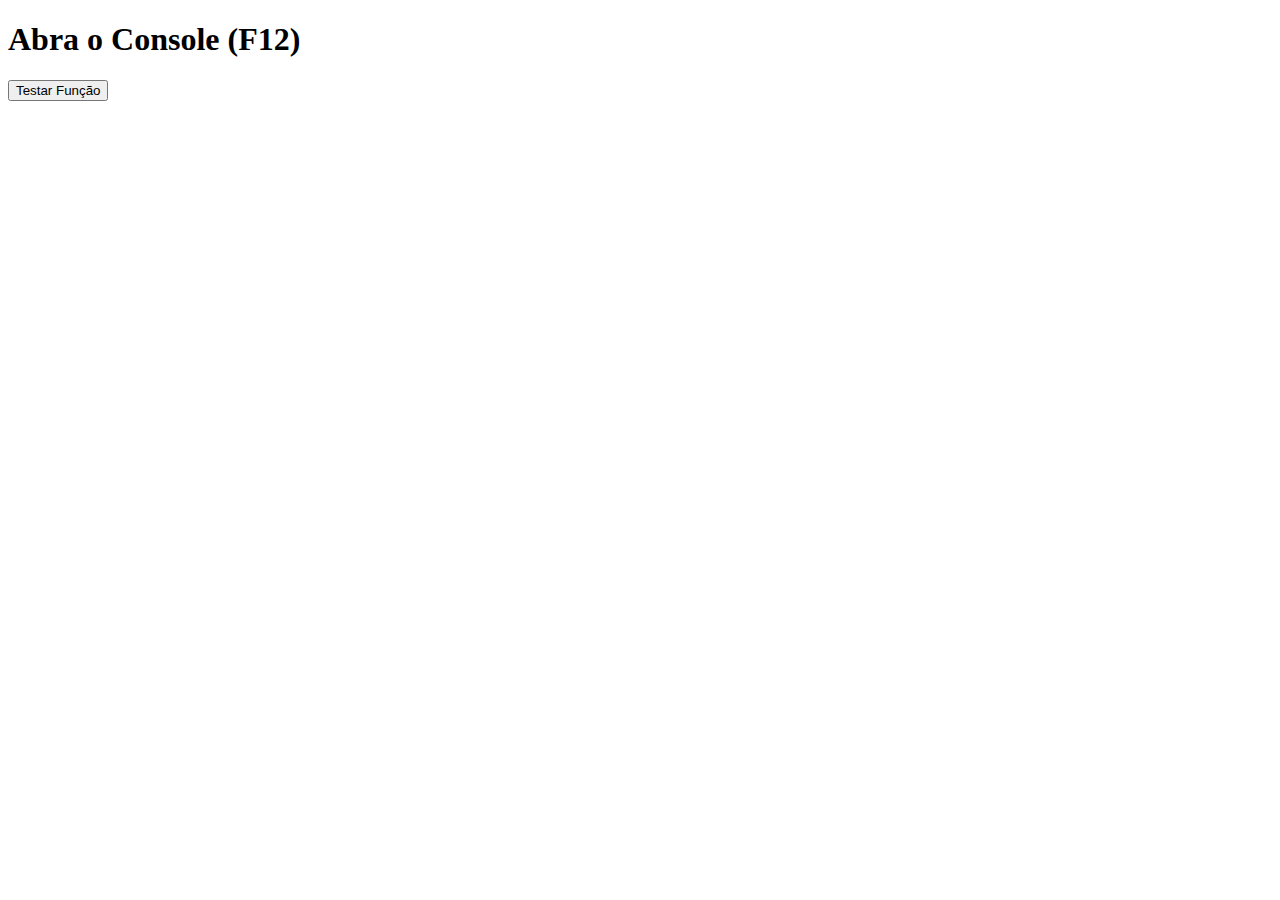
<file: test-console.html>
<!DOCTYPE html>
<html>
<head>
    <title>Test Console</title>
</head>
<body>
    <h1>Abra o Console (F12)</h1>
    <button onclick="testFunction()">Testar Função</button>
    
    <script>
        function testFunction() {
            console.log('✅ Função chamada!');
            alert('Função funcionando!');
        }
        
        console.log('🚀 Página carregada!');
    </script>
</body>
</html>
</file>
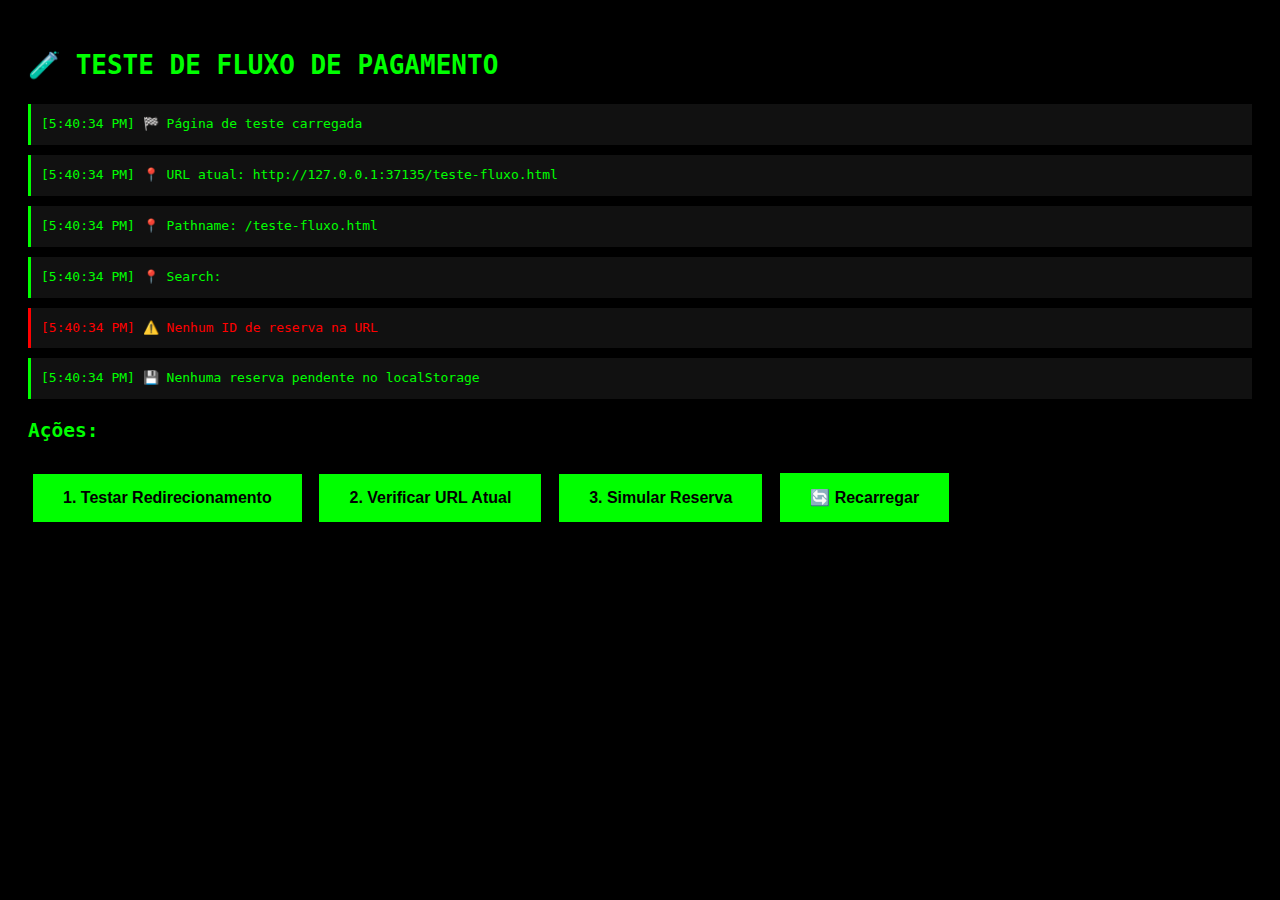
<file: teste-fluxo.html>
<!DOCTYPE html>
<html lang="pt-br">
<head>
    <meta charset="UTF-8">
    <meta name="viewport" content="width=device-width, initial-scale=1.0">
    <title>Teste de Redirecionamento</title>
    <style>
        body {
            background: #000;
            color: #0f0;
            font-family: monospace;
            padding: 20px;
            line-height: 1.6;
        }
        .log {
            background: #111;
            padding: 10px;
            margin: 10px 0;
            border-left: 3px solid #0f0;
        }
        .error {
            border-left-color: #f00;
            color: #f00;
        }
        .success {
            border-left-color: #0f0;
            color: #0f0;
        }
        button {
            background: #0f0;
            color: #000;
            border: none;
            padding: 15px 30px;
            font-size: 16px;
            cursor: pointer;
            margin: 10px 5px;
            font-weight: bold;
        }
        button:hover {
            background: #0c0;
        }
    </style>
</head>
<body>
    <h1>🧪 TESTE DE FLUXO DE PAGAMENTO</h1>
    <div id="logs"></div>
    
    <h2>Ações:</h2>
    <button onclick="testarRedirecionamento()">1. Testar Redirecionamento</button>
    <button onclick="verificarURL()">2. Verificar URL Atual</button>
    <button onclick="simularReserva()">3. Simular Reserva</button>
    <button onclick="window.location.reload()">🔄 Recarregar</button>

    <script>
        function log(mensagem, tipo = 'info') {
            const div = document.createElement('div');
            div.className = `log ${tipo}`;
            div.innerHTML = `[${new Date().toLocaleTimeString()}] ${mensagem}`;
            document.getElementById('logs').appendChild(div);
            console.log(mensagem);
        }

        function verificarURL() {
            log('📍 URL atual: ' + window.location.href, 'success');
            log('📍 Pathname: ' + window.location.pathname, 'success');
            log('📍 Search: ' + window.location.search, 'success');
            
            const params = new URLSearchParams(window.location.search);
            const reservaId = params.get('reserva');
            
            if (reservaId) {
                log('✅ ID da reserva encontrado: ' + reservaId, 'success');
            } else {
                log('⚠️ Nenhum ID de reserva na URL', 'error');
            }
        }

        function testarRedirecionamento() {
            log('🔄 Testando redirecionamento para pagamento.html...');
            const idTeste = 'teste-' + Date.now();
            const url = `pagamento.html?reserva=${idTeste}`;
            
            log('🚀 URL de destino: ' + url, 'success');
            log('⏱️ Redirecionando em 2 segundos...');
            
            setTimeout(() => {
                window.location.href = url;
            }, 2000);
        }

        function simularReserva() {
            log('🎯 Simulando fluxo de reserva...');
            
            // Simular salvamento no localStorage
            const reservaIdSimulada = 'simulacao-' + Date.now();
            localStorage.setItem('reserva_pendente_id', reservaIdSimulada);
            localStorage.setItem('reserva_pendente_quadra', 'Quadra 1');
            localStorage.setItem('reserva_pendente_data', '2026-03-01');
            localStorage.setItem('reserva_pendente_hora', '19:00');
            
            log('💾 Dados salvos no localStorage:', 'success');
            log('   - ID: ' + reservaIdSimulada);
            log('   - Quadra: Quadra 1');
            log('   - Data: 2026-03-01');
            log('   - Hora: 19:00');
            
            log('🔄 Redirecionando para pagamento...');
            setTimeout(() => {
                window.location.href = `pagamento.html?reserva=${reservaIdSimulada}`;
            }, 1500);
        }

        // Executar ao carregar
        log('🏁 Página de teste carregada', 'success');
        verificarURL();
        
        // Verificar localStorage
        const pendente = localStorage.getItem('reserva_pendente_id');
        if (pendente) {
            log('💾 Reserva pendente encontrada no localStorage: ' + pendente, 'success');
        } else {
            log('💾 Nenhuma reserva pendente no localStorage');
        }
    </script>
</body>
</html>
</file>
